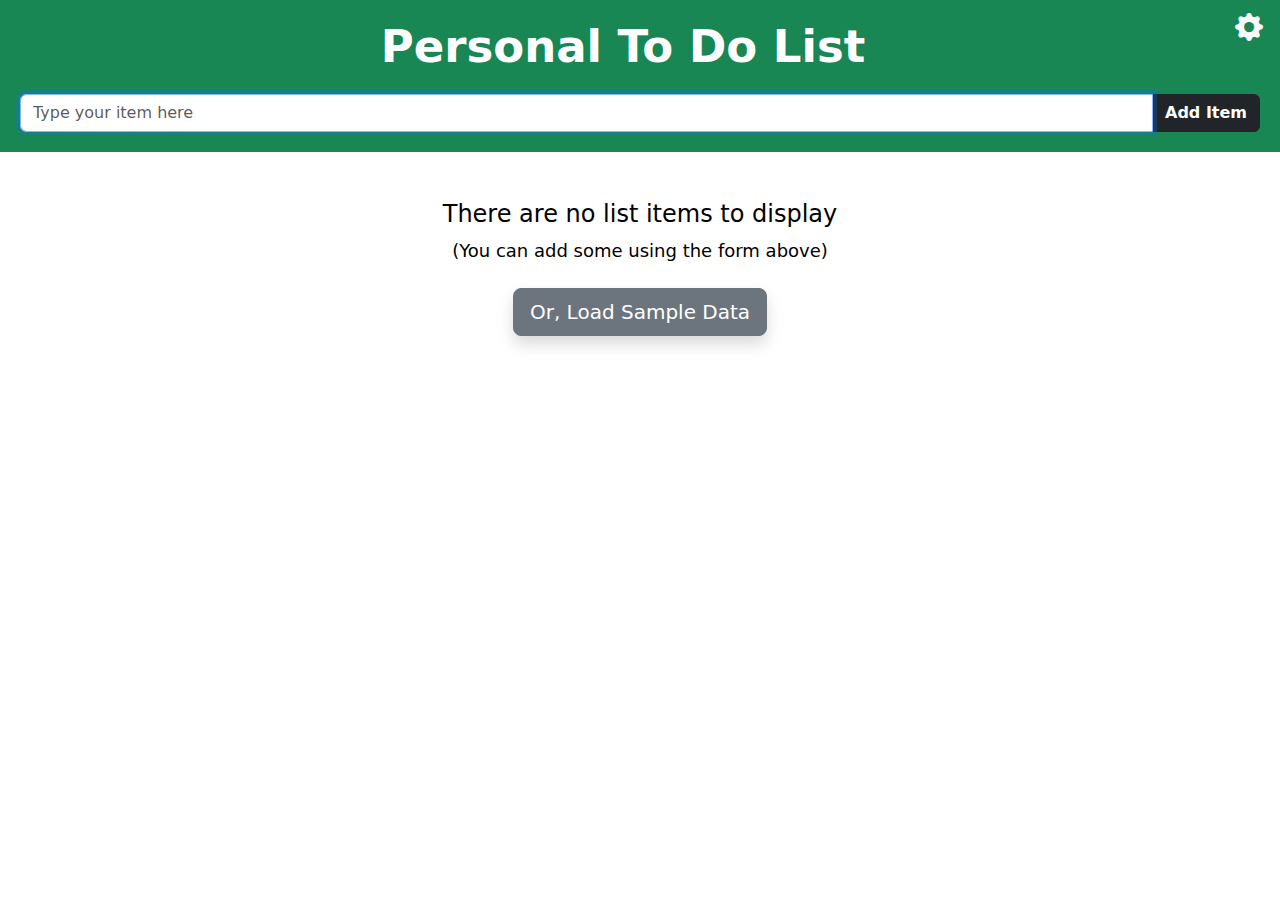
<file: index-local.html>
<!DOCTYPE html>
<html lang="en-US">
<head>
    <meta charset="UTF-8">
    <meta name="viewport" content="width=device-width, initial-scale=1">
    <title></title>
    <link rel="icon" href="assets/list.ico" sizes="any">
    <link rel="icon" href="assets/list.svg" type="image/svg+xml">
    <link rel="manifest" href="todo.webmanifest">
    <!-- local libraries -->
    <link rel="stylesheet" href="lib/bootstrap.min.css">
    <link rel="stylesheet" href="lib/bootstrap-icons.min.css">    
    <script src="lib/Sortable.min.js"></script>
    <!-- todo list styles -->
    <link rel="stylesheet" href="assets/todo.css">
</head>
<body>

  <div class="float-end mt-2 me-2">
    <button class="btn btn-sm btn btn-transparent btn-outline-success" data-bs-toggle="modal" data-bs-target="#settingsModal" title="Settings" style="font-size: 28px; line-height: 28px;">
      <i class="bi bi-gear-fill text-light"></i>
    </button>
  </div>
  
  <header class="header">
      <h2 id="heading" class="heading"></h2>
      <div class="input-group mx-auto">
          <input type="text" id="myInput" placeholder="Type your item here" class="form-control" maxlength="100">
          <button id="addBtn" type="button" onclick="addItem()" class="btn btn-dark fw-bold">Add Item</button>
      </div>
  </header>
  
  <section>
      <p id="errmsg"></p>
  </section>
  
  <noscript>
    <h3 class="text-center text-danger m-5">Javascript is required to use this app!</h3>
  </noscript>
  
  <main class="mb-4">
     <ul id="myList" class="mylist list-group mx-auto"></ul> 
  </main>
  
  <!-- edit item modal -->
  <div class="modal fade" id="editModal" aria-labelledby="editModalLabel" aria-hidden="true">
      <div class="modal-dialog">
        <div class="modal-content">
          <div class="modal-header">
            <h1 class="modal-title text-success fs-5" id="editModalLabel">Edit List Item</h1>
            <button type="button" class="btn-close" data-bs-dismiss="modal" aria-label="Close"></button>
          </div>
          <div class="modal-body">
            <form>
              <div class="mb-3">
                <textarea class="form-control" id="message-text" maxlength="100"></textarea>
              </div>
              <button type="button" id="saveBtn" class="btn btn-outline-success float-end" data-bs-dismiss="modal">Save</button>
            </form>
          </div>
        </div>
      </div>
  </div>
  
  <!-- settings modal -->
  <div class="modal fade" id="settingsModal" aria-hidden="true" aria-labelledby="settingsModalLabel" tabindex="-1">
    <div class="modal-dialog modal-dialog-centered">
      <div class="modal-content">
        <div class="modal-header">
          <h1 class="modal-title fs-4 fw-bold" id="settingsModalLabel">Backup / Restore</h1>
          <button type="button" class="btn-close" data-bs-dismiss="modal" aria-label="Close"></button>
        </div>
        <div class="modal-body">
            Click the Export Data button to backup your data to an external file. If you already have a backup data file, click the Import Data button to restore your saved list.
        </div>
        <div class="modal-footer mb-4">
            <div class="container-fluid text-center">
              <button class="btn btn-lg btn-success mb-2" data-bs-target="#exportDataModal" data-bs-toggle="modal">
                <i class="bi bi-box-arrow-in-left"></i> Export List Data
              </button>
              <button class="btn btn-lg btn-primary mb-2" data-bs-target="#importDataModal" data-bs-toggle="modal">
                <i class="bi bi-box-arrow-in-right"></i> Import List Data
              </button>
            </div>  
        </div>
      </div>
    </div>
  </div>
  
  <!-- export data modal -->
  <div class="modal fade" id="exportDataModal" aria-hidden="true" aria-labelledby="exportDataLabel" tabindex="-1">
    <div class="modal-dialog modal-dialog-centered">
      <div class="modal-content">
        <div class="modal-header">
          <h1 class="modal-title text-success fs-5" id="exportDataLabel">Export List Data</h1>
          <button type="button" class="btn-close" data-bs-dismiss="modal" aria-label="Close"></button>
        </div>
        <div class="modal-body">
          <div class="container-fluid text-center mb-4">
            <button class="btn btn-lg btn-success mb-2" class="btn-close" data-bs-dismiss="modal" onclick="backupListData()">
              <i class="bi bi-box-arrow-down"></i> Download List Data
            </button>
            <button class="btn btn-lg btn-danger mb-2" data-bs-target="#settingsModal" data-bs-toggle="modal">
              Cancel
            </button>
          </div>    
        </div>
      </div>
    </div>
  </div>
  
  <!-- import data modal -->
  <div class="modal fade" id="importDataModal" aria-hidden="true" aria-labelledby="importDataLabel" tabindex="-1">
    <div class="modal-dialog modal-dialog-centered">
      <div class="modal-content">
        <div class="modal-header">
          <h1 class="modal-title text-primary fs-5" id="importDataLabel">Import List Data</h1>
          <button type="button" class="btn-close" data-bs-dismiss="modal" aria-label="Close"></button>
        </div>
        <div class="modal-body">
            <form>
              <div class="mb-3">
                <label for="backupFile" class="form-label text-primary">Select an existing backup file</label>
                <input id="backupFile" type="file" accept=".json" class="form-control border border-1 border-primary">
              </div>
            </form>
        </div>
        <div class="modal-footer">
            <div class="container-fluid text-center mb-4">
                <button class="btn btn-lg btn-primary mb-2" class="btn-close" data-bs-dismiss="modal" onclick="importListData()">
                  <i class="bi bi-box-arrow-in-right"></i> Import List Data
                </button>
                <button class="btn btn-lg btn-danger mb-2" data-bs-target="#settingsModal" data-bs-toggle="modal">
                  Cancel
                </button>
            </div>  
        </div>
      </div>
    </div>
  </div>
  
  <!-- success modal -->
  <div class="modal fade" id="successModal" aria-hidden="true" aria-labelledby="successModalLabel" tabindex="-1">
    <div class="modal-dialog modal-dialog-centered">
      <div class="modal-content">
        <div class="modal-header">
          <h1 class="modal-title text-success fs-5" id="successModalLabel">Operation Completed Successfully</h1>
          <button type="button" class="btn-close" data-bs-dismiss="modal" aria-label="Close"></button>
        </div>
        <div class="modal-body">
          <div class="text-center text-success display-1 fw-bold" title="Success!">
            <i class="bi bi-hand-thumbs-up"></i>
          </div>
        </div>
      </div>
    </div>
  </div>
  
  <!-- error modal -->
  <div class="modal fade" id="errorModal" aria-hidden="true" aria-labelledby="errorModalLabel" tabindex="-1">
    <div class="modal-dialog modal-dialog-centered">
      <div class="modal-content">
        <div class="modal-header">
          <h1 class="modal-title text-danger fs-5" id="errorModalLabel">There Was A Problem!</h1>
          <button type="button" class="btn-close" data-bs-dismiss="modal" aria-label="Close"></button>
        </div>
        <div class="modal-body">
          <div class="text-center text-danger display-1 fw-bold" title="Stop!">
            <i class="bi bi-sign-stop"></i>
          </div>
          <p class="text-start text-danger mt-2">Something went wrong while processing your data. Please close this window, reload, and try again.</p>
        </div>
        <div class="modal-footer">
          <div class="container-fluid text-center">
              <button class="btn btn-danger" data-bs-dismiss="modal" aria-label="Close">Close</button>
          </div>  
      </div>      
      </div>
    </div>
  </div>

  <script src="lib/bootstrap.bundle.min.js"></script>
  <script src="assets/todo.js"></script>

  <script>
    // create a config object
    const conf = {
      "key": "my_todo",                 // key name used in local storage
      "locale": "en-US",                // two letter language-country code (for local date formatting)
      "listname": "Personal To Do List" // name of the list
    };
    // call the showList() function
    showList(conf);
  </script>

</body>
</html>
</file>
<file: assets/todo.css>
:root {
  --green: #198754;
  --red: #dc3545;
}
body {
  background-color: white;
  color: black;
  font-size: 18px;
  margin: 0;
  padding: 0;
}
.heading {
white-space: nowrap;
font-size: 2.5em;
font-weight: 700;
margin-bottom: 20px;
}
.mylist {
  margin: 0 2px 0 2px;
  width: 95%;
}
li.list-group-item {
  cursor: pointer;
  position: relative;
  padding: 8px 10px 8px 40px;
  list-style-type: none;
  background: #fff;
  font-size: 18px;
  transition: 0.3s;
  user-select: none;
}
li.checked.list-group-item {
  background: #888;
  color: white;
  text-decoration: line-through;
}
li.checked.list-group-item::before {
  content: '';
  position: absolute;
  border-color: white;
  border-style: solid;
  border-width: 0 3px 3px 0;
  top: 15px;
  left: 15px;
  transform: rotate(45deg);
  height: 25px;
  width: 10px;
}
.lsbtn {
  padding: 5px 8px;  
  font-size: 1.2em;
  user-select: none;
  z-index: 999;
}
.smbtn {
  padding: 3px 5px;  
  font-size: 1em;
  user-select: none;
  z-index: 999;        
}
.header {
  background-color: var(--green);
  padding: 20px;
  color: white;
  text-align: center;
}
.date {
  font-size: 1em;
  font-family: monospace;
  cursor: help;
} 
/* drag handle image */
.drag-handle {
  width: 28px; 
  cursor: move;
}
/* outline during drag and drop */
.bordered-item {
  border: 2px dashed red;
}
/* small screen styles */
@media only screen and (max-width: 576px) {
  .mylist {
    width: 85%;
  }
  .heading {
    font-size: 1.4em;
    margin-bottom: 10px;
  }
  li.checked.list-group-item::before {
    top: 13px;
    left: 13px;
  }
}
</file>
